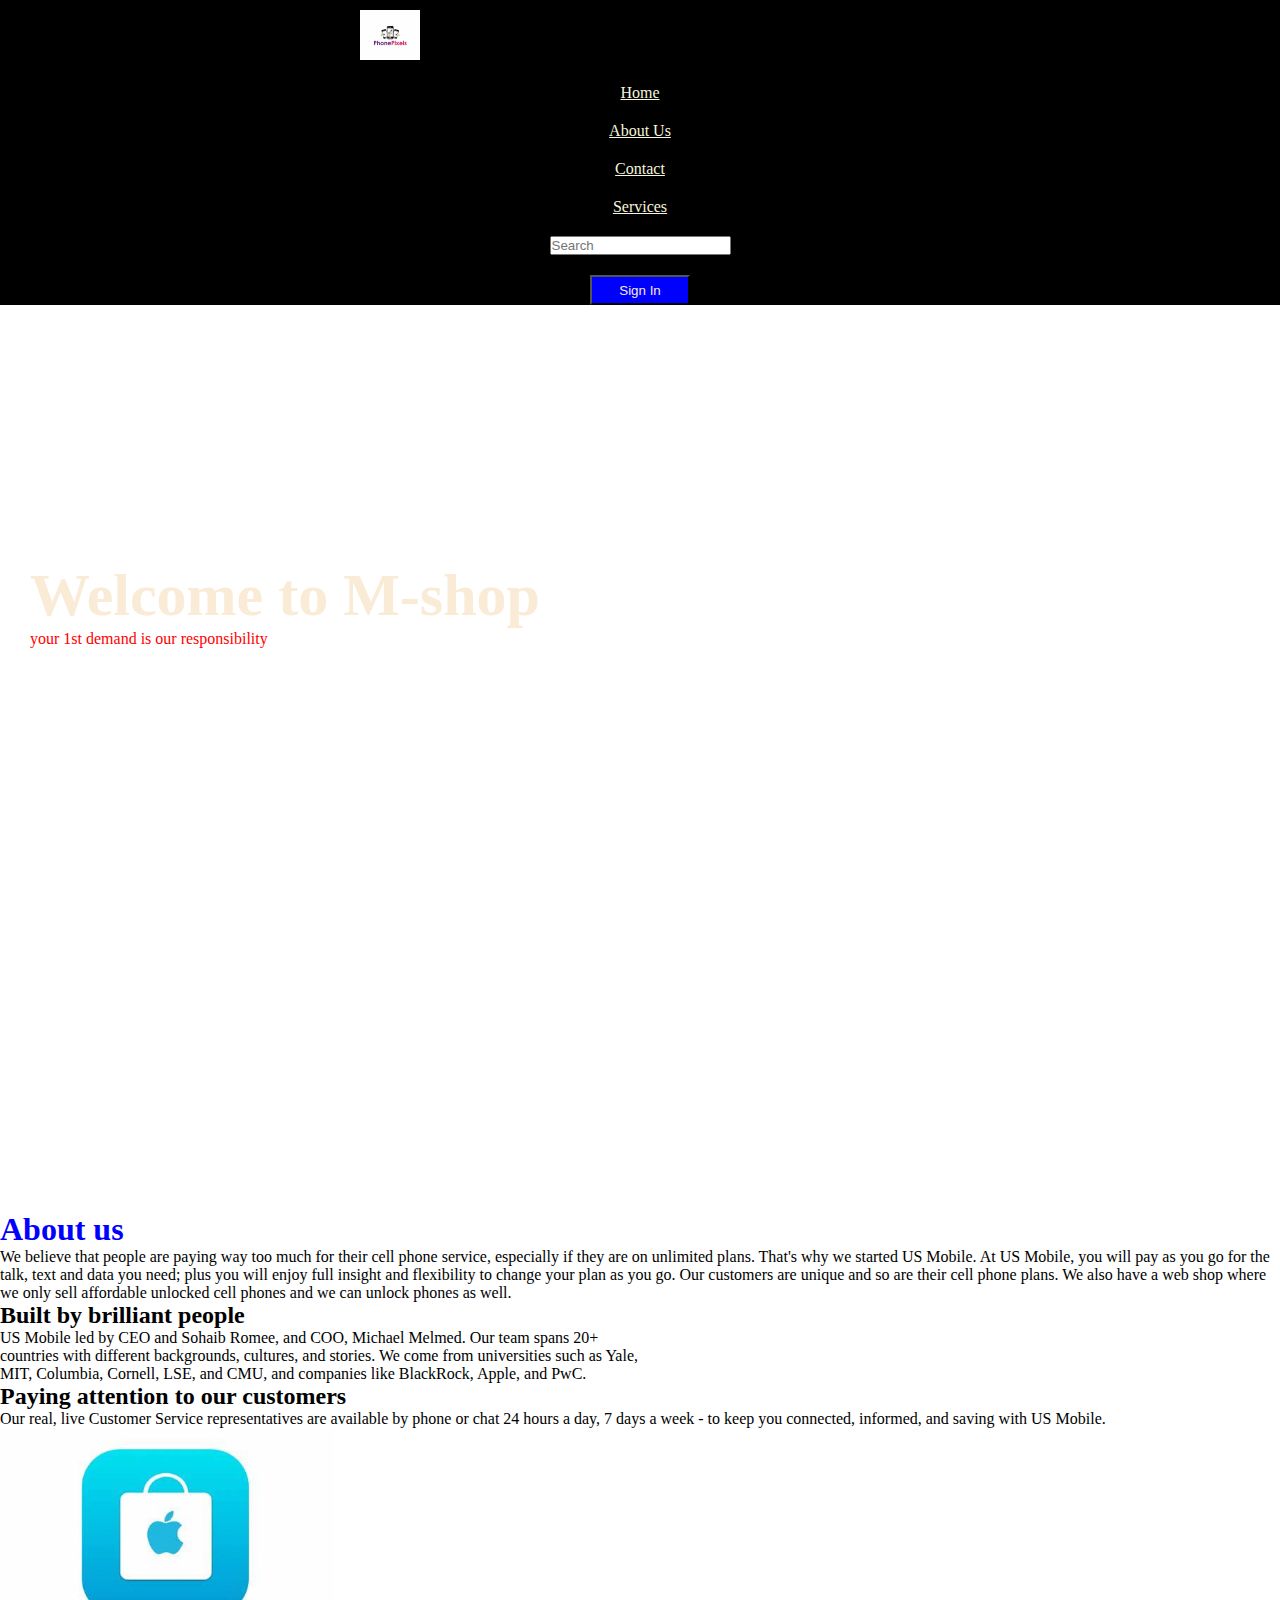
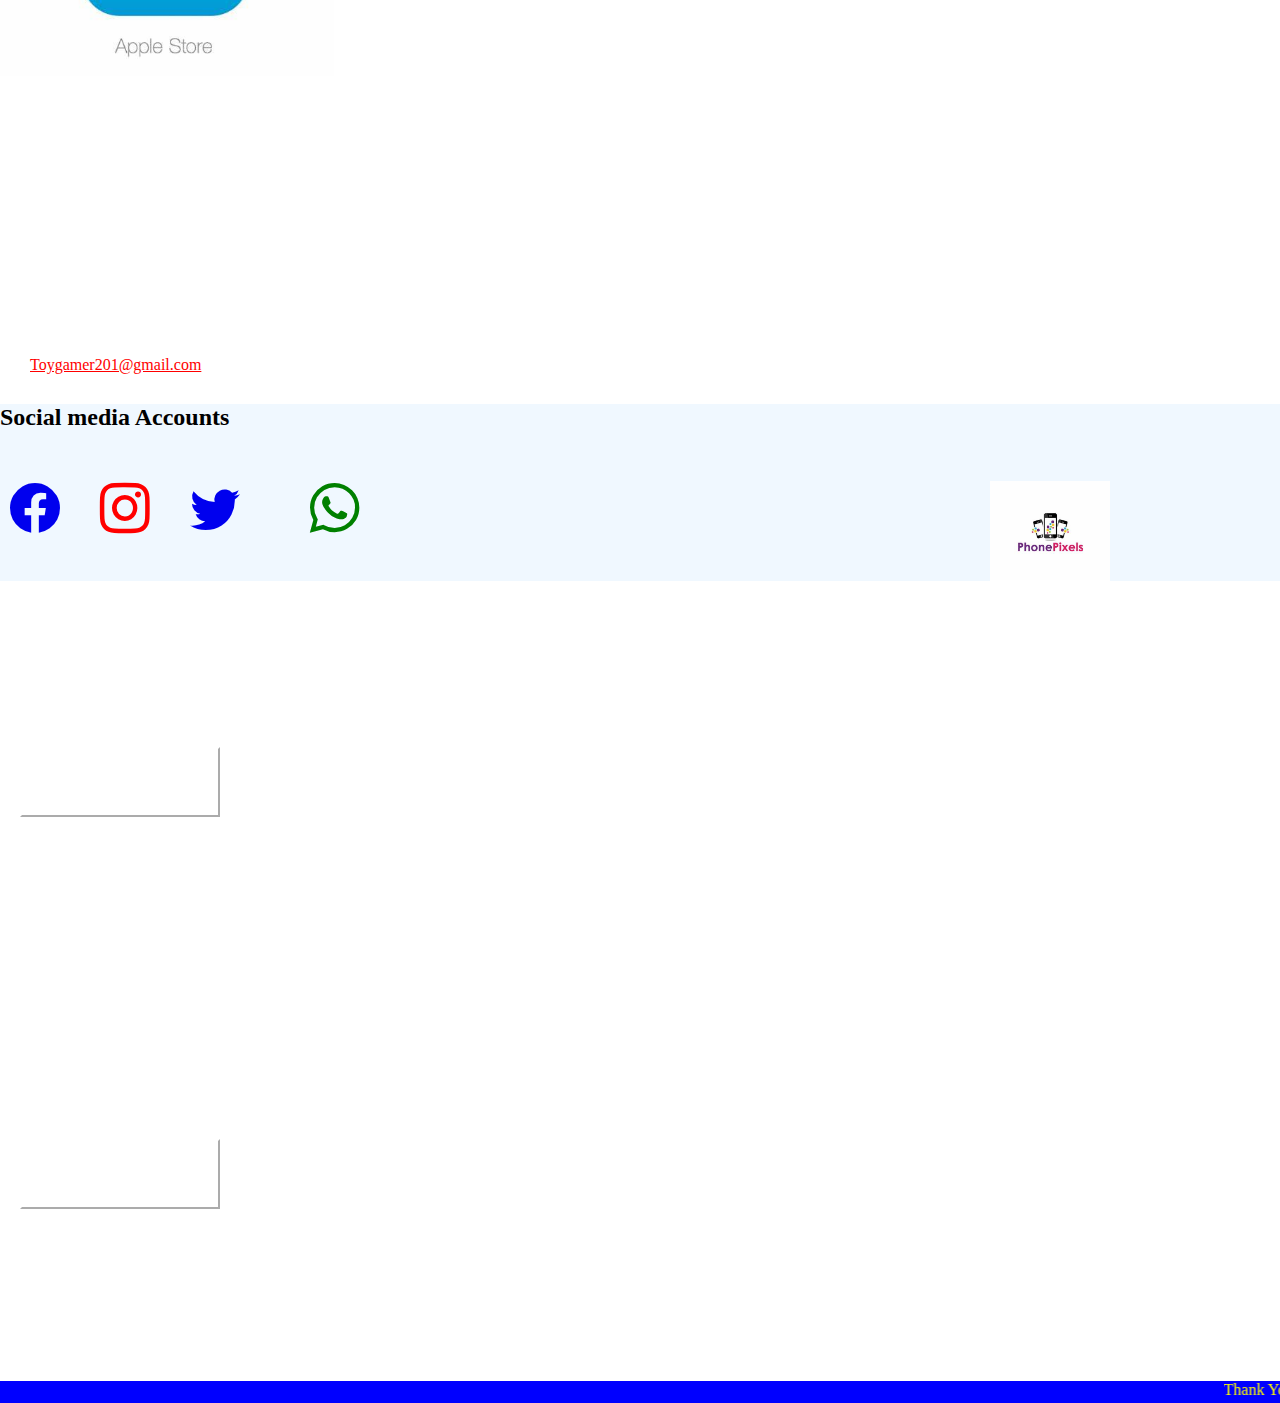
<file: index.html>
<!DOCTYPE html>
<html lang="en">
<head>
    <meta charset="UTF-8">
    <meta http-equiv="X-UA-Compatible" content="IE=edge">
    <meta name="viewport" content="width=device-width, initial-scale=1.0">
    <link rel="stylesheet" href="./style/index.css">
    <link href="https://cdn.jsdelivr.net/npm/bootstrap@5.3.0-alpha2/dist/css/bootstrap.min.css" rel="stylesheet" integrity="sha384-aFq/bzH65dt+w6FI2ooMVUpc+21e0SRygnTpmBvdBgSdnuTN7QbdgL+OapgHtvPp" crossorigin="anonymous">
    <link rel="stylesheet" href="https://cdn.jsdelivr.net/npm/bootstrap-icons@1.10.3/font/bootstrap-icons.css">
    
    <title>M-shop</title>

</head>


<body>
  <div class="nav">
   <div class="logo">
<img src="./assests/th (9).jpg" alt="" style="height: 50px;padding: 10px;justify-content: center;align-items: center;margin-right: 500px;">
   </div>
   <li class="nav-item">
       <a class="nav-link" aria-current="page" href="#home">Home</a>
   </li>

   <li class="nav-item">
    <a class="nav-link" aria-current="page" href="#about">About Us</a>
</li>

<li class="nav-item">
  <a class="nav-link" aria-current="page" href="#cont">Contact</a>
</li>

<li class="nav-item">
  <a class="nav-link" aria-current="page" href="#ser">Services</a>
</li>

<li class="form-inline" style="padding: 10px;">
  <input class="form-control mr-sm-2" type="search" placeholder="Search" aria-label="Search">
 
</li>
<li>
 <a href="./form .html"><button class="btn btn-outline-danger"> Sign In</button></a> 
</li>

  </div>
  <section class="home" id="home">
    <div class="form">
      <h1>Welcome to M-shop</h1>
    </div>
    <div class="firm1">
      your 1st demand is our  responsibility
    </div>
  </section>



<section class="about" id="about">
  <div class="container-fluid">
  
    <div class="row">
      <h1 style="color: blue; margin-top: 50px;">About us</h1>
      <p>
        We believe that people are paying way too much for their cell phone service, especially if they are on unlimited plans. That's why we started US Mobile. At US Mobile, you will pay as you go for the talk, text and data you need; plus you will enjoy full insight and flexibility to change your plan as you go. Our customers are unique and so are their cell phone plans. We also have a web shop where we only sell affordable unlocked cell phones and we can unlock phones as well.
      </p>
      <div class="col-9">
        <h2>Built by brilliant people</h2>
<p>
  US Mobile led by CEO and Sohaib Romee, and COO, Michael Melmed. Our team spans 20+ countries with different backgrounds, cultures, and stories. We come from universities such as Yale, MIT, Columbia, Cornell, LSE, and CMU, and companies like BlackRock, Apple, and PwC.
</p>
      </div>
      <div class="col-3">
<h2>Paying attention to our customers</h2>
  
<p>
  
Our real, live Customer Service representatives are available by phone or chat 24 hours a day, 7 days a week - to keep you connected, informed, and saving with US Mobile.
</p>
      </div> 
       </div>
                
  <div class="apple">
    <a href="https://www.apple.com/" target="_blank"> <img src="./assests/th (2).jpg" alt="" srcset="" style="height: 250px;">
    </a>
  </div>
      </div>

</section>
<section  class="cont" id="cont">
  <div class="container-fluid bg-dark">
    <div class="row1 justify-content-center ml-50%">
      <div class="col-3">
        <br>
        
        <h2 style="color: white; align-items: center;">Contact via E-mail:</h2>
<a href="mailto:Toygamer201@gmail.com">Toygamer201@gmail.com</a>

      </div>

      <div class="col6">
<h2>Social media Accounts</h2>
        <ul class="Icons">

  <li><a href="https://www.facebook.com/itx.romee.33?mibextid=ZbWKwL" target="_blank"><i class="bi bi-facebook " style="font-size: 50px; margin-left: 10px;"></i></a></li>
  <li><a href="https://instagram.com/itzzromee?igshid=ZDdkNTZiNTM=" target="_blank"><i class="bi bi-instagram" style="font-size: 50px; margin-left: 10px;"></i></a></li>
  <li> <a href="https://twitter.com/ItxRomee?t=P3ZIro9iyo_LA5lRKyeKPg&s=09" target="_blank"><i class="bi bi-twitter"  style="font-size: 50px; margin-left: 10px;"></i><WhatsApp/a> </li>
  <li><a href="https://wa.me/message/JKSAJ2POMDMDG1" target="_blank"><i class="bi bi-whatsapp"  style="font-size: 50px; margin-left: 10px;"></i></a>  </li>

  <img src="./assests/th (9).jpg" alt="" style="height: 100px;margin-left: 600px;">
</ul>

      </div>


    </div>
    <div class="background2">
      <h3 style="; justify-content: center;">New And Modified Mobiles are here</h3>
      <p style="margin-top: 5px; font-size: 40px;margin-bottom: 0%;">Rewards Yourself</p>    
      <p style="font-size:larger;margin: 0%; justify-content: center;">Special rates, exclusive offers and so much more.</p>
          <button class="bn"><a href="">Learn More</a>
              
          </button>
      
    </div>
  </div>
 
</section>
<section class="ser" id="ser">
<div class="back">
  <h3>We are providing Services in every kind of Mobiles and its Accesories</h3>
  <h4>website is in  not working yet </h4>
  <h4>Sorry for the tutorial </h4>
  <button class="bn"><a href="">Learn More</a>
              
  </button>


</div>
<div class="footer">
  <marquee behavior="
" direction="" class="mar">
Thank You for visiting. If you have any Problem E-mail us on: <a href="mailto:Toygamer201@gmail.com">Toygamer201@gmail.com</a></marquee>

</div>






</section>





</body>
<script src="https://cdn.jsdelivr.net/npm/bootstrap@5.3.0-alpha2/dist/js/bootstrap.bundle.min.js" integrity="sha384-qKXV1j0HvMUeCBQ+QVp7JcfGl760yU08IQ+GpUo5hlbpg51QRiuqHAJz8+BrxE/N" crossorigin="anonymous"></script>


</html>
</file>
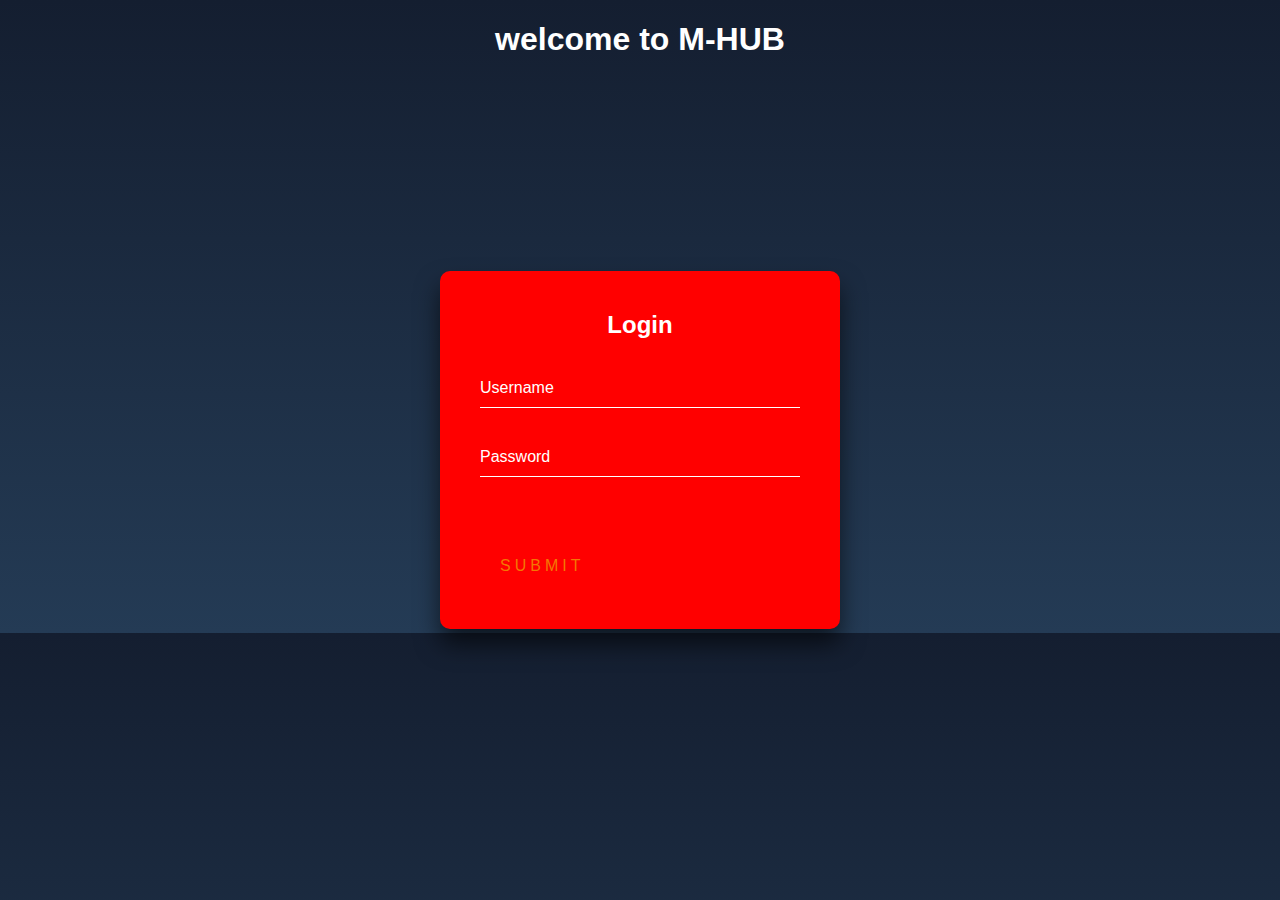
<file: form .html>
<!DOCTYPE html>
<html lang="en">
<head>
    <meta charset="UTF-8">
    <meta http-equiv="X-UA-Compatible" content="IE=edge">
    <meta name="viewport" content="width=device-width, initial-scale=1.0">
    <title>Document</title>
    <link rel="stylesheet" href="./style/form.css">
</head>
<body style="background-color: black;">

    <div class="div">
       <h1 style=" ;text-align: center; color: white;"> welcome to M-HUB
    </h1>   </div>
    <div class="login-box">
        <h2>Login</h2>
        <form>
          <div class="user-box">
            <input type="text" name="" required="">
            <label>Username</label>
          </div>
          <div class="user-box">
            <input type="password" name="" required="">
            <label>Password</label>
          </div>
          <a href="#">
            <span></span>
            <span></span>
            <span></span>
            <span></span>
            Submit
          </a>
          <span></span>
          <br>
      

        </form>
             
          </div>

      </div>
</body>
</html>
</file>
<file: style/index.css>
*{

    margin: 0%;
    padding: 0%;
}.nav{
    background-color: black;
    color: antiquewhite;
    justify-content: center;
    text-align: center;
    ;
}
.nav-item{
    display: flex;
    text-align: center;
    justify-content: center;
padding: 10px;
}
.btn{
    height: 30px;
    width: 100px;
    justify-content: center;
    align-items: center;
    margin-top: 10px;
    color: antiquewhite;
    text-align: center;
    background-color: blue;
}
.nav-item a{
    color: beige;
}
.nav-item a:hover{
    background-color: white;
    color: yellow;
    border-radius: 10px;
}
.home{
    padding-top:20%;

    position: fix;
    height: 600px;
    background-size: cover;
    background-position: center;
    display: block;
    background-image: url(https://tse2.mm.bing.net/th?id=OIP.fd9fuCTWMZCshLuHaFkd_gHaEo&pid=Api&P=0);
}
.form{
    margin-left: 30px;
     color: antiquewhite;
     font-size: 30px;
}
.firm1{

    color: red;
    margin-left: 30px;
}
.container-fluid{
    
    height: 700px;
    width: 100%;

}
.row
{
   color: blue ;
      color: black;
      width: 100%;
      margin-top: 50px;
      
}

.col-9{
   
    
    width: 50%;
}
.col-3 a{
color: red;
margin-left: 30px;

}
.col6{
    background-color: aliceblue;
margin-top: 30px;
}
.col6 ul{
    margin-top: 50px;
    display: flex;
    list-style: none;
    gap: 30px ;


}

.background2{
   
    background-image: url(https://intertechnologya.com/wp-content/uploads/2019/04/Mobile-Websites.png);
    height: 300px;
    padding: 20px;
    
    background-repeat: no-repeat;
    background-position: center;
    background-size: cover;
    color: white;
    justify-content: center;
    text-align: left;
    padding: 20px;
    margin-top: 30px;
    }
    .bn{
        margin-top: 20px;
        color: white;
        height: 70px;
        width: 200px;
        background-color:transparent;
    border-color:white;
    border-radius: 2px solid white;
    }
    .bn a{
        text-decoration: none;
    color: white;
    font-family: Arial, Helvetica, sans-serif;
    }
.back{
    background-image: url(https://tse4.mm.bing.net/th?id=OIP.yGYzFC7BKct8JGF59s2e6AHaEL&pid=Api&P=0);
    
    height: 300px;
    padding: 20px;
    
    background-repeat: no-repeat;
    background-position: center;
    background-size: cover;
    color: white;
    justify-content: center;
    text-align: left;
    padding: 20px;
    margin-top: 30px;
    }
    .bn{
        margin-top: 20px;
        color: white;
        height: 70px;
        width: 200px;
        background-color:transparent;
    border-color:white;
    border-radius: 2px solid white;
    }
    .bn a{
        text-decoration: none;
    color: white;
    font-family: Arial, Helvetica, sans-serif;
    }



.footer{
    background-color: blue;
    color: yellow;
}
.bi-whatsapp{
    color: green;
}
.bi-instagram{

color: red;
}
</file>
<file: style/form.css>
HTML CSSResult Skip Results Iframe
html {
  height: 100%;
}
body {
  margin:0;
  padding:0;
  font-family: sans-serif;
  background: linear-gradient(#141e30, #243b55);
}

.login-box {
  position: absolute;
  top: 50%;
  left: 50%;
  width: 400px;
  padding: 40px;
  transform: translate(-50%, -50%);
  background: red;
  box-sizing: border-box;
  box-shadow: 0 15px 25px rgba(0,0,0,.6);
  border-radius: 10px;
}

.login-box h2 {
  margin: 0 0 30px;
  padding: 0;
  color: #fff;
  text-align: center;
}

.login-box .user-box {
  position: relative;
}

.login-box .user-box input {
  width: 100%;
  padding: 10px 0;
  font-size: 16px;
  color: #fff;
  margin-bottom: 30px;
  border: none;
  border-bottom: 1px solid #fff;
  outline: none;
  background: transparent;
}
.login-box .user-box label {
  position: absolute;
  top:0;
  left: 0;
  padding: 10px 0;
  font-size: 16px;
  color: #fff;
  pointer-events: none;
  transition: .5s;
}

.login-box .user-box input:focus ~ label,
.login-box .user-box input:valid ~ label {
  top: -20px;
  left: 0;
  color: #f43b03;
  font-size: 12px;
}

.login-box form a {
  position: relative;
  display: inline-block;
  padding: 10px 20px;
  color: #f47703;
  font-size: 16px;
  text-decoration: none;
  text-transform: uppercase;
  overflow: hidden;
  transition: .5s;
  margin-top: 40px;
  letter-spacing: 4px
}

.login-box a:hover {
  background: #fffb11;
  color: #fff;
  border-radius: 5px;
  box-shadow: 0 0 5px #edff48,
              0 0 25px #fffb11,
              0 0 50px #fffb11,
              0 0 100px #fffb11;
}

.login-box a span {
  position: absolute;
  display: block;
}

.login-box a span:nth-child(1) {
  top: 0;
  left: -100%;
  width: 100%;
  height: 2px;
  background: linear-gradient(90deg, transparent, #03e9f4);
  animation: btn-anim1 1s linear infinite;
}

@keyframes btn-anim1 {
  0% {
    left: -100%;
  }
  50%,100% {
    left: 100%;
  }
}

.login-box a span:nth-child(2) {
  top: -100%;
  right: 0;
  width: 2px;
  height: 100%;
  background: linear-gradient(180deg, transparent, #f403a4);
  animation: btn-anim2 1s linear infinite;
  animation-delay: .25s
}

@keyframes btn-anim2 {
  0% {
    top: -100%;
  }
  50%,100% {
    top: 100%;
  }
}

.login-box a span:nth-child(3) {
  bottom: 0;
  right: -100%;
  width: 100%;
  height: 2px;
  background: linear-gradient(270deg, transparent, #03f423);
  animation: btn-anim3 1s linear infinite;
  animation-delay: .5s
}

@keyframes btn-anim3 {
  0% {
    right: -100%;
  }
  50%,100% {
    right: 100%;
  }
}

.login-box a span:nth-child(4) {
  bottom: -100%;
  left: 0;
  width: 2px;
  height: 100%;
  background: linear-gradient(360deg, transparent, #f46f03);
  animation: btn-anim4 1s linear infinite;
  animation-delay: .75s
}

@keyframes btn-anim4 {
  0% {
    bottom: -100%;
  }
  50%,100% {
    bottom: 100%;
  }
}



.div{
    background-image: url(https://tse2.mm.bing.net/th?id=OIP.w12c8RbSO7qesd8rAou05QHaEK&pid=Api&P=0);
     height: 612px;
     background-repeat: no-repeat;
     background-size: cover;
     
}
</file>
